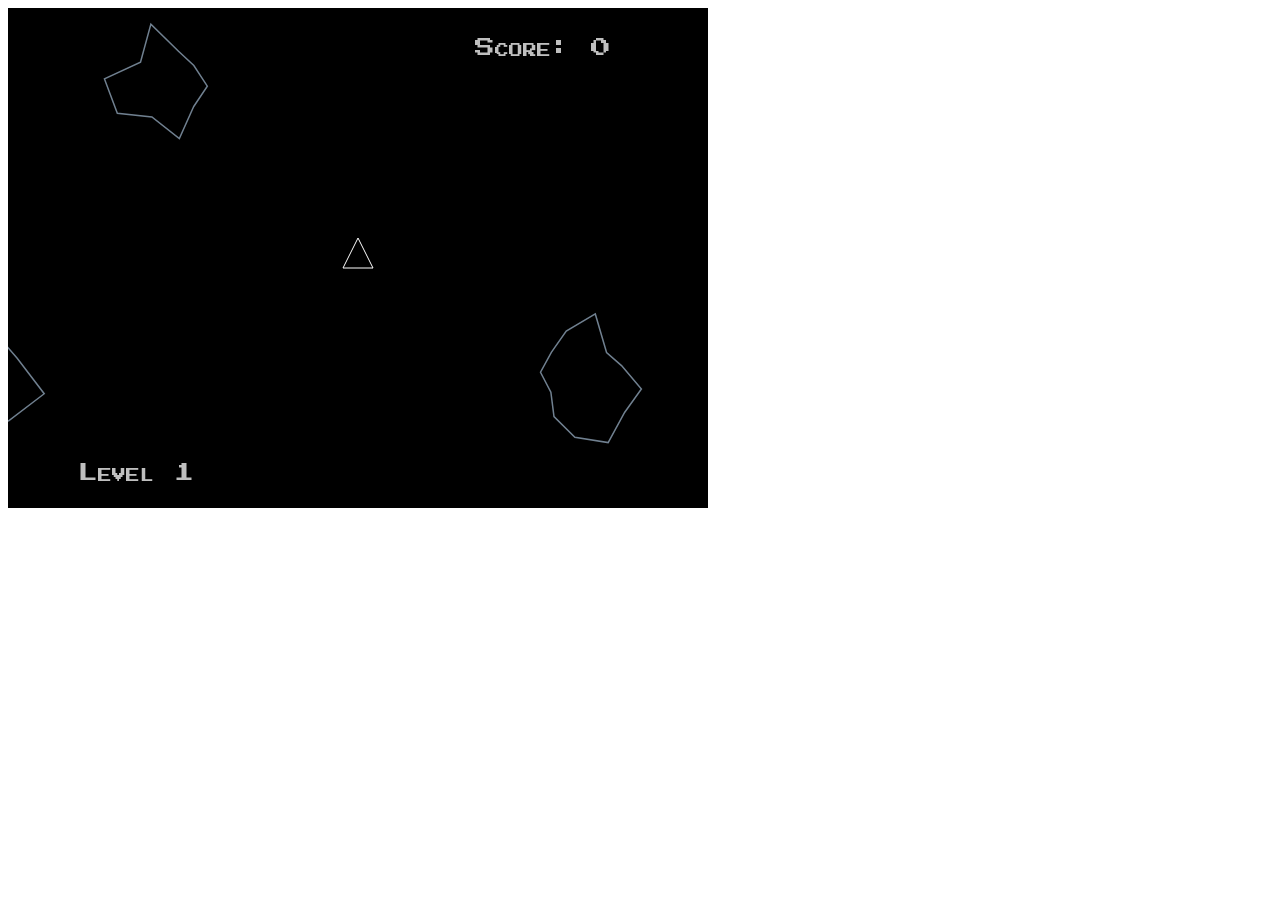
<file: javascript-template.html>
<!DOCTYPE html>
<html>
  <head>
    <meta charset="UTF-8" />
    <title>Asteroids</title>
    <style></style>
    <link
      href="https://fonts.googleapis.com/css2?family=Press+Start+2P&display=swap"
      rel="stylesheet"
    />
  </head>

  <body>
    <canvas id="gameCanvas" width="700" height="500"></canvas>
    <script type="module" src="asteroid-game.js"></script>
  </body>
</html>
</file>
